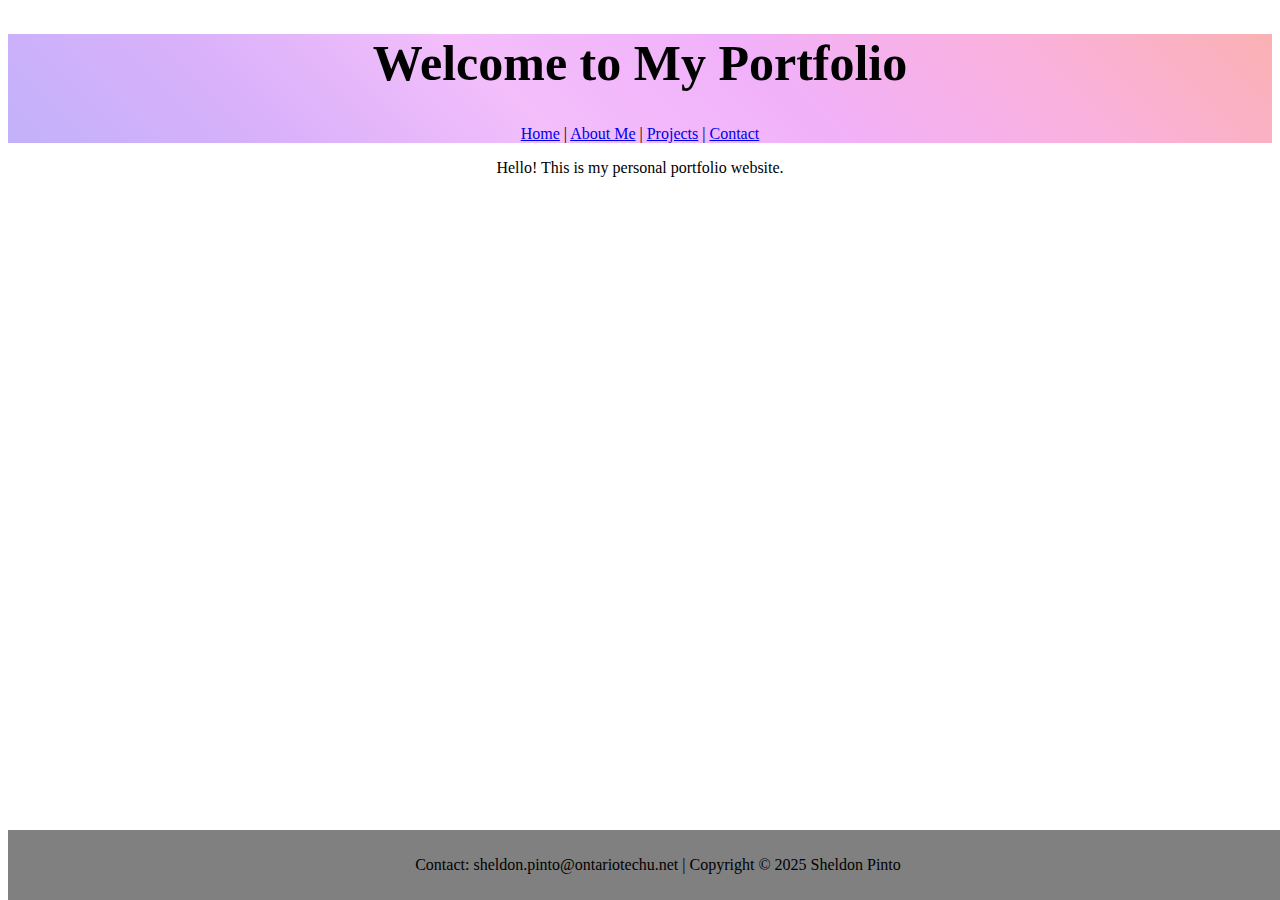
<file: index.html>
<!DOCTYPE html>
<html lang="en">
<head>
    <meta charset="UTF-8">
    <meta name="viewp ort" content="width=device-width, initial-scale=1.0">
    <title>{Sheldon} Portfolio</title>
    <link rel="stylesheet" href="main.css"> <!-- Linked CSS file -->
</head>
         <body>
    <!-- Header / Navigation -->
    <header>
        <h1 id="title">Welcome to My Portfolio</h1> <!--navigation portal in the header-->
        <nav>
            <a href="index.html">Home</a> |
            <a href="about.html">About Me</a> |
            <a href="projects.html">Projects</a> |
            <a href="contact.html">Contact</a>
        </nav>
    </header>

    <main>
        <p id="intro">Hello! This is my personal portfolio website.</p>
    </main>
<!--footer with copyright and email-->
    <footer>
        <p>Contact: sheldon.pinto@ontariotechu.net | Copyright © 2025 Sheldon Pinto</p>
    </footer>

</body>
</html>
</file>
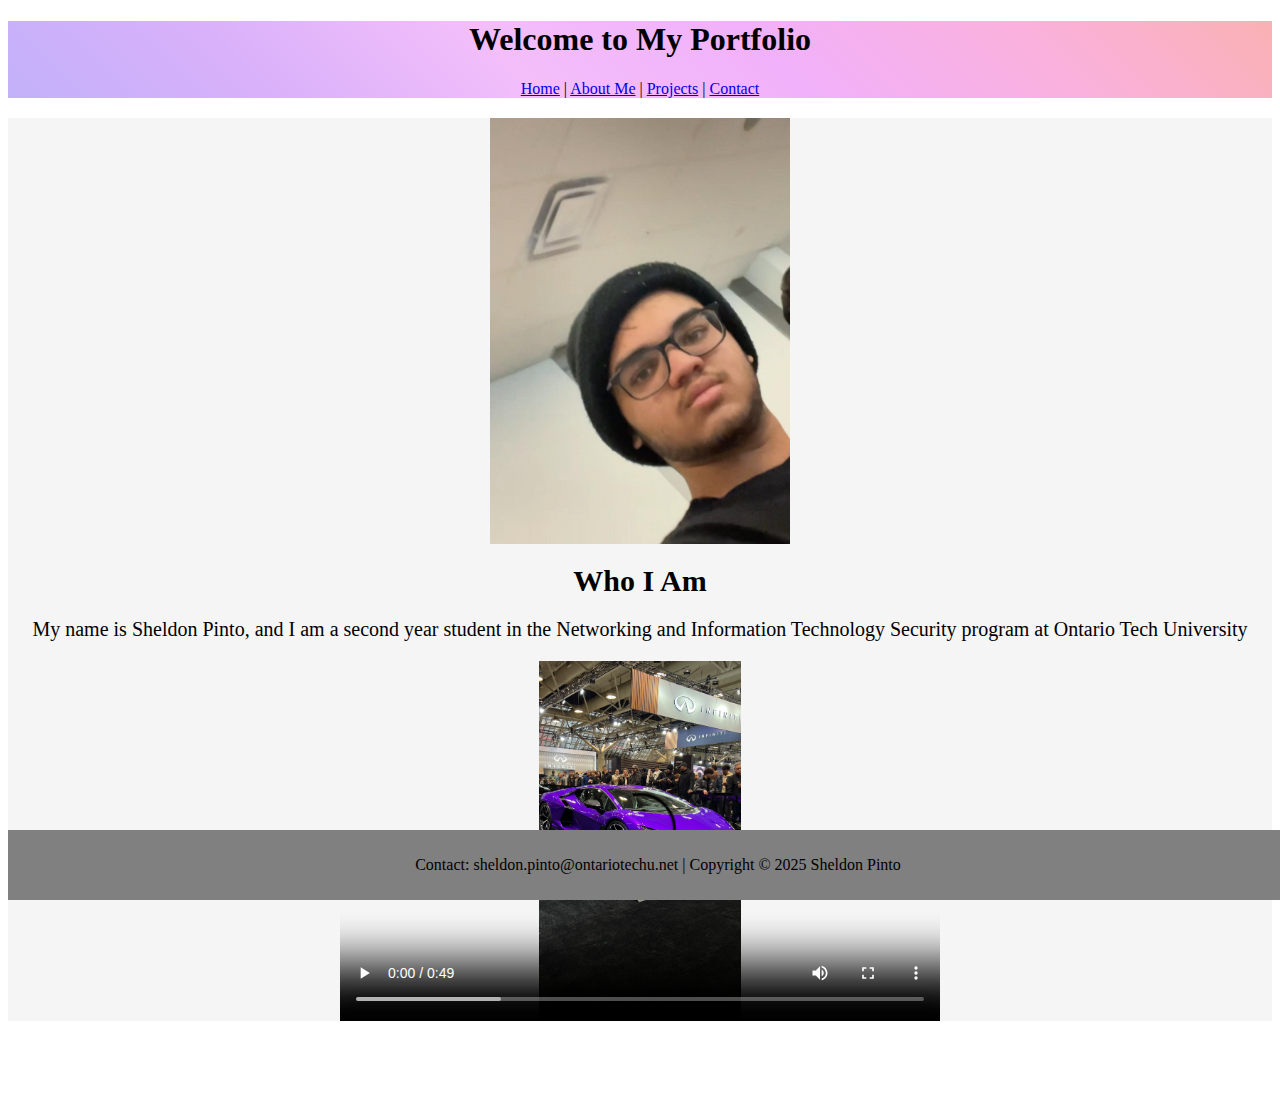
<file: about.html>
<!DOCTYPE html>
<html lang="en">
<head>
    <meta charset="UTF-8">
    <meta name="viewport" content="width=device-width, initial-scale=1.0">
    <title>{Sheldon} Portfolio</title>
    <link rel="stylesheet" href="main.css"> <!-- Linked CSS file -->
    <link rel="stylesheet" href="mobile.css" media="screen and (max-width: 600px)"> <!--CSS viewport for a phone-->
    <link rel="stylesheet" href="tablet.css" media="screen and (min-width: 601px) and (max-width: 1024px)"> <!--CSS viewport for a tablet-->
    <link rel="stylesheet" href="laptop.css" media="screen and (min-width: 1025px)"> <!--CSS viewport for a laptop-->
</head>

    <header>
        <h1>Welcome to My Portfolio</h1> <!--navigation portal in the header-->
        <nav>
            <a href="index.html">Home</a> |
            <a href="about.html">About Me</a> |
            <a href="projects.html">Projects</a> |
            <a href="contact.html">Contact</a>
        </nav>
    </header>

<!-- About Section -->
<main id="about">

    <img src="image.JPG" alt="My pic" width="300"> <!-- inserting the image-->
    <h1 id="abouttitle">Who I Am</h1>
    <p id="first">My name is Sheldon Pinto, and I am a second year student in the Networking and Information Technology Security program at Ontario Tech University</p>

    <video width="640" height="360" controls poster="poster.JPG"> <!--adding the video-->
        <source src="intro.mp4" type="video/mp4" />
    </video>

</main>
<!--footer with copyright and email-->
 <footer>
        <p>Contact: sheldon.pinto@ontariotechu.net | Copyright © 2025 Sheldon Pinto</p>
</footer>
</file>
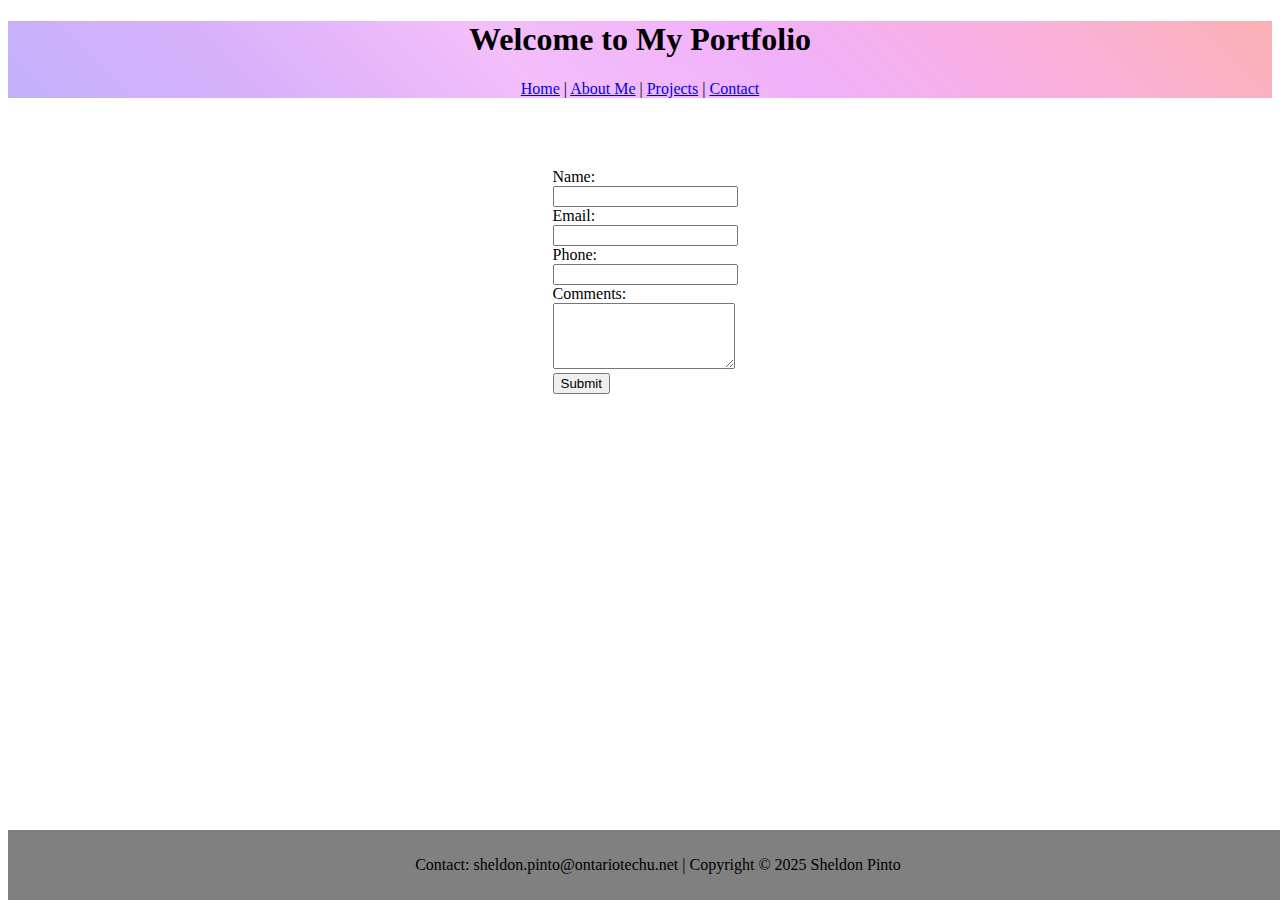
<file: contact.html>
<!DOCTYPE html>
<html lang="en">
<head>
    <meta charset="UTF-8">
    <meta name="viewport" content="width=device-width, initial-scale=1.0">
    <title>{Sheldon} Portfolio</title>
    <link rel="stylesheet" href="main.css"> 
</head>

    <header>
        <h1>Welcome to My Portfolio</h1>
        <nav>
            <a href="index.html">Home</a> |
            <a href="about.html">About Me</a> |
            <a href="projects.html">Projects</a> |
            <a href="contact.html">Contact</a>
        </nav>
    </header>

<!-- Contact Section -->
 <main>
    <form>
        <label>Name: <input type="text" required>   </label><br>

        <label>Email: <input type="email" required> </label><br>

        <label>Phone: <input type="tel" pattern="[0-9]{10}" required> </label><br>
        
        <label>Comments: <textarea rows="4" required></textarea> </label><br>

        <button type="submit">Submit</button>
    </form>
</main>
<!--footer with copyright and email-->

    <footer>
        <p>Contact: sheldon.pinto@ontariotechu.net | Copyright © 2025 Sheldon Pinto</p>
    </footer>
</file>
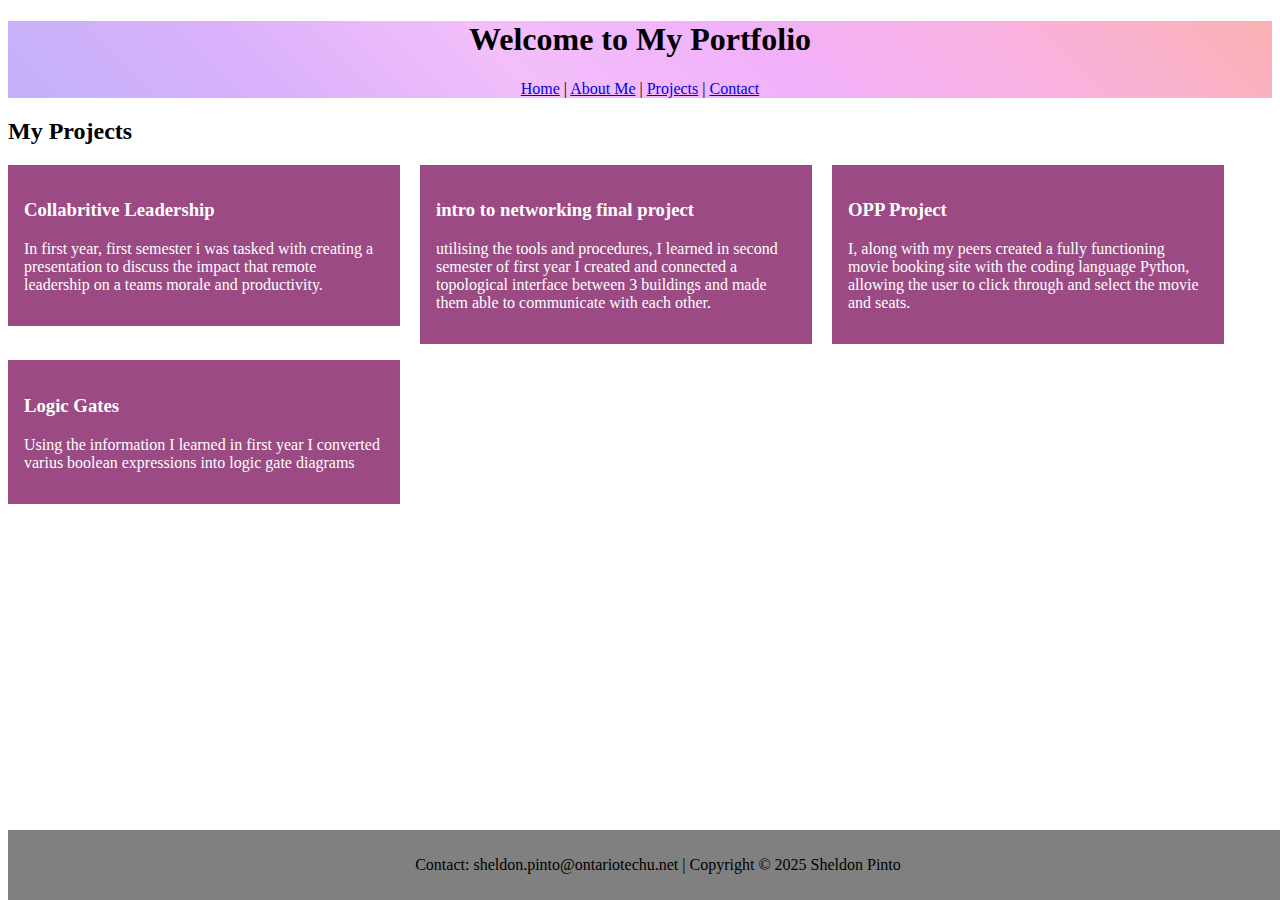
<file: projects.html>
<!DOCTYPE html>
<html lang="en">
<head>
    <meta charset="UTF-8">
    <meta name="viewport" content="width=device-width, initial-scale=1.0">
    <title>{Sheldon} Portfolio</title>
    <link rel="stylesheet" href="main.css"> <!-- Linked CSS file -->
</head>

    <header>
        <h1>Welcome to My Portfolio</h1> <!--navigation portal in the header-->
        <nav>
            <a href="index.html">Home</a> |
            <a href="about.html">About Me</a> |
            <a href="projects.html">Projects</a> |
            <a href="contact.html">Contact</a>
        </nav>
    </header>

<!-- Projects Section -->
    <main id="projects">
        <h2>My Projects</h2>
        <div class="project-list clearfix">
            <!--Project -->
            <div class="project-item">
                <h3>Collabritive Leadership</h3>
                <p>In first year, first semester i was tasked with creating a presentation to discuss the impact that remote leadership on a teams morale and productivity.</p>
            </div>

            <!--Project -->
            <div class="project-item">
                <h3>intro to networking final project</h3>
                <p>utilising the tools and procedures, I learned in second semester of first year I created and connected a topological interface between 3 buildings and made them able to communicate with each other.</p>
            </div>

            <!-- Project -->
            <div class="project-item">
                <h3>OPP Project</h3>
                <p>I, along with my peers created a fully functioning movie booking site with the coding language Python, allowing the user to click through and select the movie and seats.</p>
            </div>

            <!--Project -->
            <div class="project-item">
                <h3>Logic Gates</h3>
                <P>Using the information I learned in first year I converted varius boolean expressions into logic gate diagrams </P>
            </div>
        </div>
    </main>
<!--footer with copyright and email-->
     <footer>
        <p>Contact: sheldon.pinto@ontariotechu.net | Copyright © 2025 Sheldon Pinto</p>
    </footer>
</file>
<file: main.css>
/* home */

header {
    text-align: center;
    background: linear-gradient(45deg,#C2B1FA,#D9B1FA,#F3BEFA,#F1B1FA,#FAB1DE,#FAB1B3);
    color: rgb(0, 0, 0);
}

#title{
    text-align: center;
    font-size: 50px;
    color: black
}

#intro {
    text-align: center;
}

/* about section */

#first {
    text-align: center;
    color: rgb(0, 0, 0);
}

#abouttitle {
    text-align: center;
    font-size: 30px;
}

img { 
    display: block;
    margin: 0 auto;
    margin-top: 20px;
}

video {
    max-width: 600px;
    display: block;
    margin: 0 auto; 
    margin-bottom: 80px;
}

.element {
    float: left;
    margin-right: 20px;
}

.clearfix::after {
    content: "";
    display: table;
    clear: both;
}

.skill {
    width: 360px;
    background-color: aqua;
}

/*project section*/

.project-item {
    
    width: 360px;
    background-color: rgb(155, 74, 131);
    float: left;
    margin-right: 20px;
    margin-bottom: 16px;
    color: white;
    padding: 16px; /*just added this */
}

/*contact section*/

form {
    width: 175px;
    margin: 50px auto;
    padding: 20px;
}   

/* footer for all the pages */

footer {
    text-align: center;
    background: grey;
    color: black; 
    padding: 10px;
    position: fixed;
    bottom: 0;
    width: 100%;
}


/*@media (condition) {

}
*/


@media (max-width: 600px) {
    body{
        /* font-size 80px */
        background-color: rgb(255, 215, 245);
    }

    .project-item {
        background-color: rgb(216, 105, 183);
    }
}

@media (min-width: 601px) and (max-width: 1024px) {
    body{
        background-color:rgb(211, 113, 167);
    }
}

@media (max-width: 400px) {
    .project-item {
        width: 200px;
    }
}
</file>
<file: mobile.css>
/*adjustments for mobile*/
  
main {
  background-color: rgb(116, 110, 110); 
  font-size: 15px;
}

nav ol {
  display: block;
  text-align: center;
}
</file>
<file: tablet.css>
/*adjustments for tablet*/

main {
  background-color: rgb(139, 133, 134); 
  font-size: 18px;
}

.project-item {
  width: 280px;
  background-color: rgb(126, 122, 121);
}
</file>
<file: laptop.css>
/*adjustments for laptop*/

main {
    background-color: #f5f5f5; 
    font-size: 20px;
  } 

.project-item {
  width: 320px;
  background-color: rgb(126, 128, 129);
}
</file>
